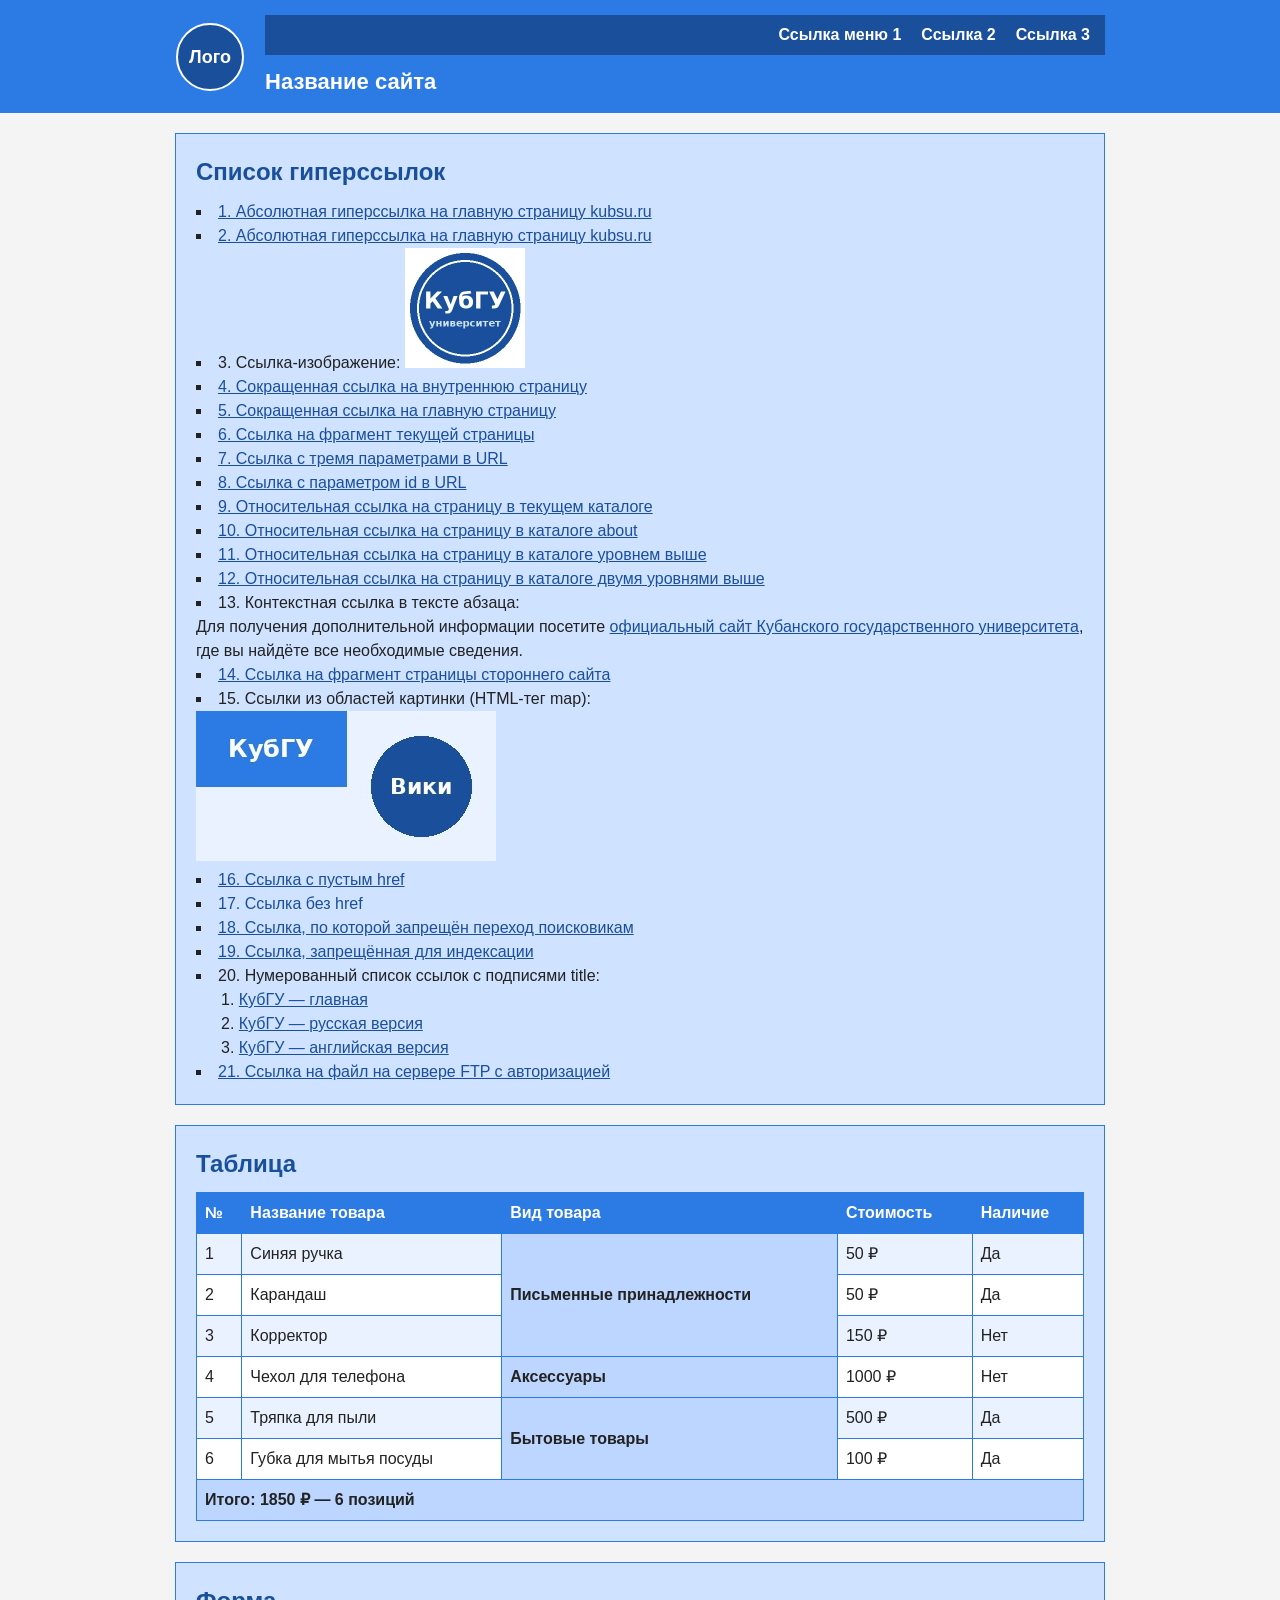
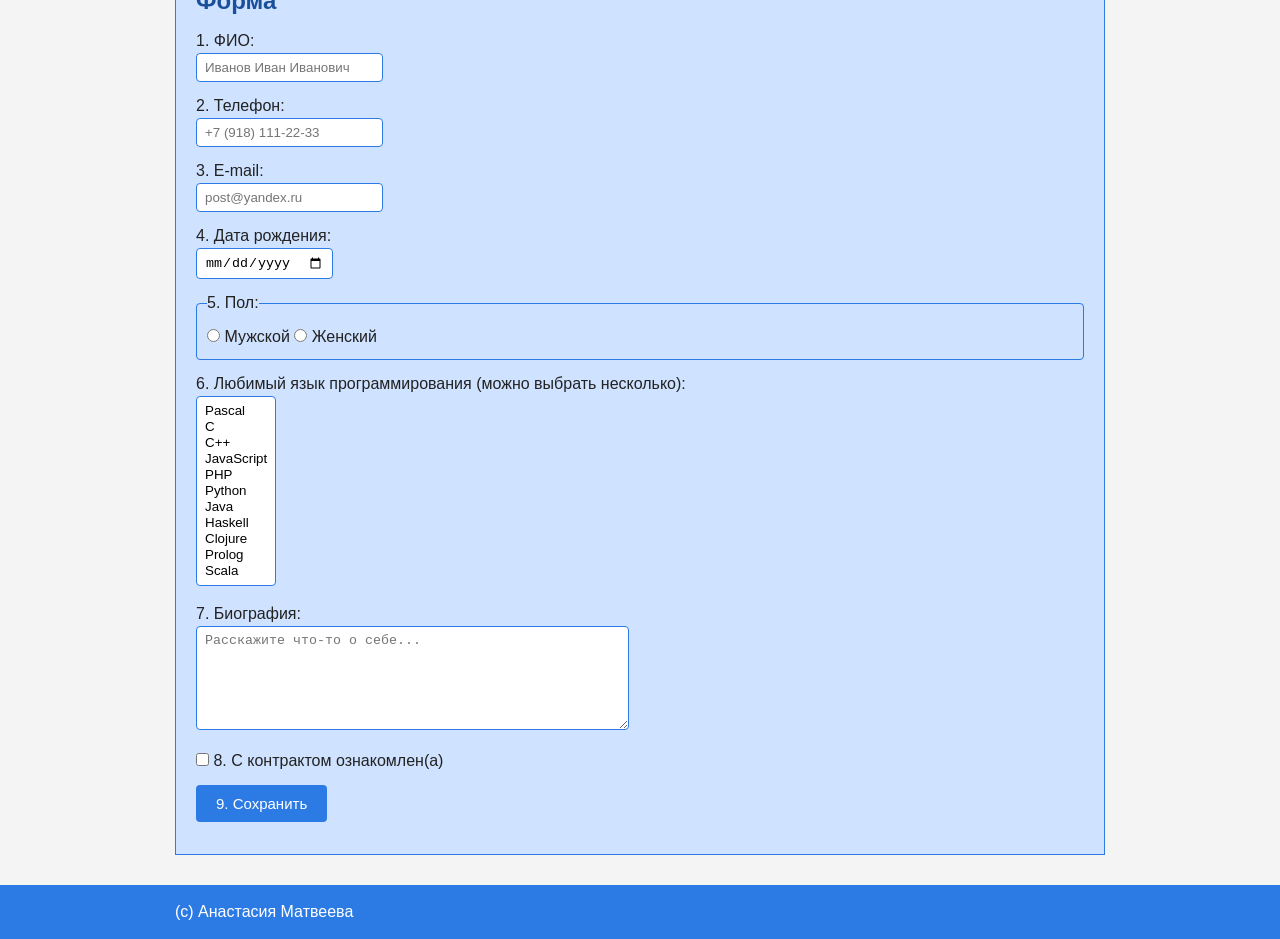
<file: index.html>
<!DOCTYPE html>
<html lang="ru">

<head>
    <meta charset="UTF-8">
    <meta name="viewport" content="width=device-width, initial-scale=1.0">
    <title>Задание 2 — Сайт с шапкой, таблицей и формой</title>
    <link rel="stylesheet" href="style.css">
</head>

<body>

    <!-- ==================== ШАПКА ==================== -->
    <header id="site-header">
        <div class="container header-inner">
            <a href="index.html" class="logo"><img src="logo.svg" width="70" height="70" alt="Логотип сайта"></a>
            <div class="header-right">
                <nav id="main-nav">
                    <a href="#links-section">Ссылка меню 1</a>
                    <a href="#table-section">Ссылка 2</a>
                    <a href="#form-section">Ссылка 3</a>
                </nav>
                <h1 class="site-title">Название сайта</h1>
            </div>
        </div>
    </header>

    <!-- ==================== ОСНОВНОЙ КОНТЕНТ ==================== -->
    <main class="container">

        <!-- Список гиперссылок -->
        <section class="block" id="links-section">
            <h2>Список гиперссылок</h2>
            <ul>
                <li>
                    <a href="http://kubsu.ru/">1. Абсолютная гиперссылка на главную страницу kubsu.ru</a>
                </li>
                <li>
                    <a href="https://kubsu.ru/">2. Абсолютная гиперссылка на главную страницу kubsu.ru</a>
                </li>
                <li>
                    3. Ссылка-изображение:
                    <a href="https://kubsu.ru/">
                        <img src="logokubsu.webp" width="120" height="120" alt="КубГУ">
                    </a>
                </li>
                <li>
                    <a href="/internal">4. Сокращенная ссылка на внутреннюю страницу</a>
                </li>
                <li>
                    <a href="/">5. Сокращенная ссылка на главную страницу</a>
                </li>
                <li>
                    <a href="#form-section">6. Ссылка на фрагмент текущей страницы</a>
                </li>
                <li>
                    <a href="page.html?param1=value1&amp;param2=value2&amp;param3=value3">
                        7. Ссылка с тремя параметрами в URL
                    </a>
                </li>
                <li>
                    <a href="page.html?id=123">8. Ссылка с параметром id в URL</a>
                </li>
                <li>
                    <a href="about.html">9. Относительная ссылка на страницу в текущем каталоге</a>
                </li>
                <li>
                    <a href="about/about.html">10. Относительная ссылка на страницу в каталоге about</a>
                </li>
                <li>
                    <a href="../index.html">11. Относительная ссылка на страницу в каталоге уровнем выше</a>
                </li>
                <li>
                    <a href="../../index.html">12. Относительная ссылка на страницу в каталоге двумя уровнями выше</a>
                </li>
                <li>
                    13. Контекстная ссылка в тексте абзаца:
                    <p>
                        Для получения дополнительной информации посетите
                        <a href="https://kubsu.ru/">официальный сайт Кубанского государственного университета</a>,
                        где вы найдёте все необходимые сведения.
                    </p>
                </li>
                <li>
                    <a href="https://ru.wikipedia.org/wiki/HTML#История">14. Ссылка на фрагмент страницы стороннего сайта</a>
                </li>
                <li>
                    15. Ссылки из областей картинки (HTML-тег map):
                    <br>
                    <img src="map123.jpg" alt="Карта ссылок" usemap="#imagemap" width="300" height="150">
                    <map name="imagemap">
                        <area shape="rect" coords="0,0,150,75" href="https://kubsu.ru/" alt="КубГУ">
                        <area shape="circle" coords="225,75,50" href="https://ru.wikipedia.org/wiki" alt="Википедия (круг)">
                    </map>
                </li>
                <li>
                    <a href="">16. Ссылка с пустым href</a>
                </li>
                <li>
                    <a>17. Ссылка без href</a>
                </li>
                <li>
                    <a href="https://kubsu.ru/" rel="nofollow">18. Ссылка, по которой запрещён переход поисковикам</a>
                </li>
                <li>
                    <a href="https://kubsu.ru/" rel="nofollow noreferrer">19. Ссылка, запрещённая для индексации</a>
                </li>
                <li>
                    20. Нумерованный список ссылок с подписями title:
                    <ol>
                        <li><a href="https://kubsu.ru/" title="Главная страница КубГУ">КубГУ — главная</a></li>
                        <li><a href="https://www.kubsu.ru/ru" title="Русская версия сайта КубГУ">КубГУ — русская версия</a></li>
                        <li><a href="https://www.kubsu.ru/en" title="Английская версия сайта КубГУ">КубГУ — английская версия</a></li>
                    </ol>
                </li>
                <li>
                    <a href="ftp://user:password@ftp.example.com/file.txt">21. Ссылка на файл на сервере FTP с авторизацией</a>
                </li>
            </ul>
        </section>

        <!-- Таблица -->
        <section class="block" id="table-section">
            <h2>Таблица</h2>
            <table class="data-table">
                <thead>
                    <tr>
                        <th>№</th>
                        <th>Название товара</th>
                        <th>Вид товара</th>
                        <th>Стоимость</th>
                        <th>Наличие</th>
                    </tr>
                </thead>
                <tbody>
                    <tr>
                        <td>1</td>
                        <td>Синяя ручка</td>
                        <!-- Объединение по вертикали (rowspan) -->
                        <td class="cat" rowspan="3">Письменные принадлежности</td>
                        <td>50 ₽</td>
                        <td>Да</td>
                    </tr>
                    <tr>
                        <td>2</td>
                        <td>Карандаш</td>
                        <td>50 ₽</td>
                        <td>Да</td>
                    </tr>
                    <tr>
                        <td>3</td>
                        <td>Корректор</td>
                        <td>150 ₽</td>
                        <td>Нет</td>
                    </tr>
                    <tr>
                        <td>4</td>
                        <td>Чехол для телефона</td>
                        <td class="cat">Аксессуары</td>
                        <td>1000 ₽</td>
                        <td>Нет</td>
                    </tr>
                    <tr>
                        <td>5</td>
                        <td>Тряпка для пыли</td>
                        <td class="cat" rowspan="2">Бытовые товары</td>
                        <td>500 ₽</td>
                        <td>Да</td>
                    </tr>
                    <tr>
                        <td>6</td>
                        <td>Губка для мытья посуды</td>
                        <td>100 ₽</td>
                        <td>Да</td>
                    </tr>
                </tbody>
                <tfoot>
                    <!-- Объединение по горизонтали (colspan) -->
                    <tr>
                        <td colspan="5" class="total-row">Итого: 1850 ₽ — 6 позиций</td>
                    </tr>
                </tfoot>
            </table>
        </section>

        <!-- Форма -->
        <section class="block" id="form-section">
            <h2>Форма</h2>
            <form action="#" method="post" class="contact-form">

                <p>
                    <label for="fullname">1. ФИО:</label><br>
                    <input type="text" id="fullname" name="fullname" placeholder="Иванов Иван Иванович">
                </p>

                <p>
                    <label for="phone">2. Телефон:</label><br>
                    <input type="tel" id="phone" name="phone" placeholder="+7 (918) 111-22-33">
                </p>

                <p>
                    <label for="email">3. E-mail:</label><br>
                    <input type="email" id="email" name="email" placeholder="post@yandex.ru">
                </p>

                <p>
                    <label for="birthdate">4. Дата рождения:</label><br>
                    <input type="date" id="birthdate" name="birthdate">
                </p>

                <fieldset>
                    <legend>5. Пол:</legend>
                    <label>
                        <input type="radio" name="gender" value="male"> Мужской
                    </label>
                    <label>
                        <input type="radio" name="gender" value="female"> Женский
                    </label>
                </fieldset>

                <p>
                    <label for="languages">6. Любимый язык программирования (можно выбрать несколько):</label><br>
                    <select id="languages" name="languages[]" multiple size="11">
                        <option value="pascal">Pascal</option>
                        <option value="c">C</option>
                        <option value="cpp">C++</option>
                        <option value="javascript">JavaScript</option>
                        <option value="php">PHP</option>
                        <option value="python">Python</option>
                        <option value="java">Java</option>
                        <option value="haskell">Haskell</option>
                        <option value="clojure">Clojure</option>
                        <option value="prolog">Prolog</option>
                        <option value="scala">Scala</option>
                    </select>
                </p>

                <p>
                    <label for="bio">7. Биография:</label><br>
                    <textarea id="bio" name="bio" rows="6" cols="50" placeholder="Расскажите что-то о себе..."></textarea>
                </p>

                <p>
                    <label>
                        <input type="checkbox" name="contract" value="yes">
                        8. С контрактом ознакомлен(а)
                    </label>
                </p>

                <p>
                    <button type="submit">9. Сохранить</button>
                </p>

            </form>
        </section>

    </main>

    <!-- ==================== ПОДВАЛ ==================== -->
    <footer id="site-footer">
        <div class="container">
            <p>(c) Анастасия Матвеева</p>
        </div>
    </footer>

</body>

</html>
</file>
<file: style.css>
/* ---------- Сброс ---------- */
* {
    box-sizing: border-box;
    margin: 0;
    padding: 0;
}

body {
    font-family: Arial, sans-serif;
    background: #f4f4f4;
    color: #222;
    line-height: 1.5;
}

/* ---------- Общий контейнер 960px по центру ---------- */
.container {
    max-width: 960px;
    margin: 0 auto;
    padding: 0 15px;
}

/* ---------- Шапка (на всю ширину окна) ---------- */
#site-header {
    background: #2c7be5;
    color: #fff;
    width: 100%;
}

.header-inner {
    display: flex;
    align-items: stretch;
    gap: 20px;
    padding-top: 15px;
    padding-bottom: 15px;
}

.logo {
    flex-shrink: 0;
    display: block;
    width: 70px;
    height: 70px;
    align-self: center;
}

.logo img {
    display: block;
    width: 70px;
    height: 70px;
}

/* правая часть шапки: меню сверху, название сайта под ним */
.header-right {
    flex: 1;
    display: flex;
    flex-direction: column;
    justify-content: space-between;
    gap: 10px;
}

.site-title {
    font-size: 22px;
}

/* ---------- Меню (nav) ---------- */
#main-nav {
    display: flex;
    justify-content: flex-end;
    flex-wrap: wrap;
    gap: 20px;
    background: #1a4f9c;
    padding: 8px 15px;
}

#main-nav a {
    color: #fff;
    text-decoration: none;
    font-weight: bold;
}

#main-nav a:hover {
    text-decoration: underline;
}

/* ---------- Блоки контента ---------- */
.block {
    background: #cfe2ff;
    border: 1px solid #2c7be5;
    padding: 20px;
    margin: 20px 0;
}

.block h2 {
    margin-bottom: 10px;
    color: #1a4f9c;
}

/* ---------- Список ссылок ---------- */
.block ul {
    list-style: square inside;
}

.block ul a {
    color: #1a4f9c;
}

.block ol {
    margin-left: 25px;
}

/* ---------- Таблица ---------- */
.data-table {
    width: 100%;
    border-collapse: collapse;
    background: #fff;
}

.data-table th,
.data-table td {
    border: 1px solid #2c7be5;
    padding: 8px;
    text-align: left;
}

.data-table thead th {
    background: #2c7be5;
    color: #fff;
}

/* Чередование чётных/нечётных строк */
.data-table tbody tr:nth-child(odd) {
    background: #eaf2ff;
}

.data-table tbody tr:nth-child(even) {
    background: #ffffff;
}

/* Объединённые ячейки с видом товара */
.data-table td.cat {
    background: #bcd6ff;
    font-weight: bold;
    vertical-align: middle;
}

.total-row {
    text-align: center;
    font-weight: bold;
    background: #bcd6ff;
}

/* ---------- Форма ---------- */
.contact-form p {
    margin-bottom: 12px;
}

.contact-form input[type="text"],
.contact-form input[type="tel"],
.contact-form input[type="email"],
.contact-form input[type="date"],
.contact-form textarea,
.contact-form select {
    padding: 6px 8px;
    border: 1px solid #2c7be5;
    border-radius: 4px;
    max-width: 100%;
}

.contact-form fieldset {
    border: 1px solid #2c7be5;
    padding: 10px;
    margin-bottom: 12px;
    border-radius: 4px;
}

.contact-form button {
    background: #2c7be5;
    color: #fff;
    border: none;
    padding: 10px 20px;
    cursor: pointer;
    border-radius: 4px;
    font-size: 15px;
}

.contact-form button:hover {
    background: #1a4f9c;
}

/* ---------- Подвал (на всю ширину окна) ---------- */
#site-footer {
    background: #2c7be5;
    color: #fff;
    width: 100%;
    padding: 15px 0;
    text-align: left;
    margin-top: 30px;
}

/* ---------- Мобильные устройства ---------- */
@media (max-width: 600px) {
    .header-inner {
        flex-direction: column;
        align-items: flex-start;
    }

    .header-right {
        width: 100%;
    }

    #main-nav {
        justify-content: flex-start;
    }
}
</file>
